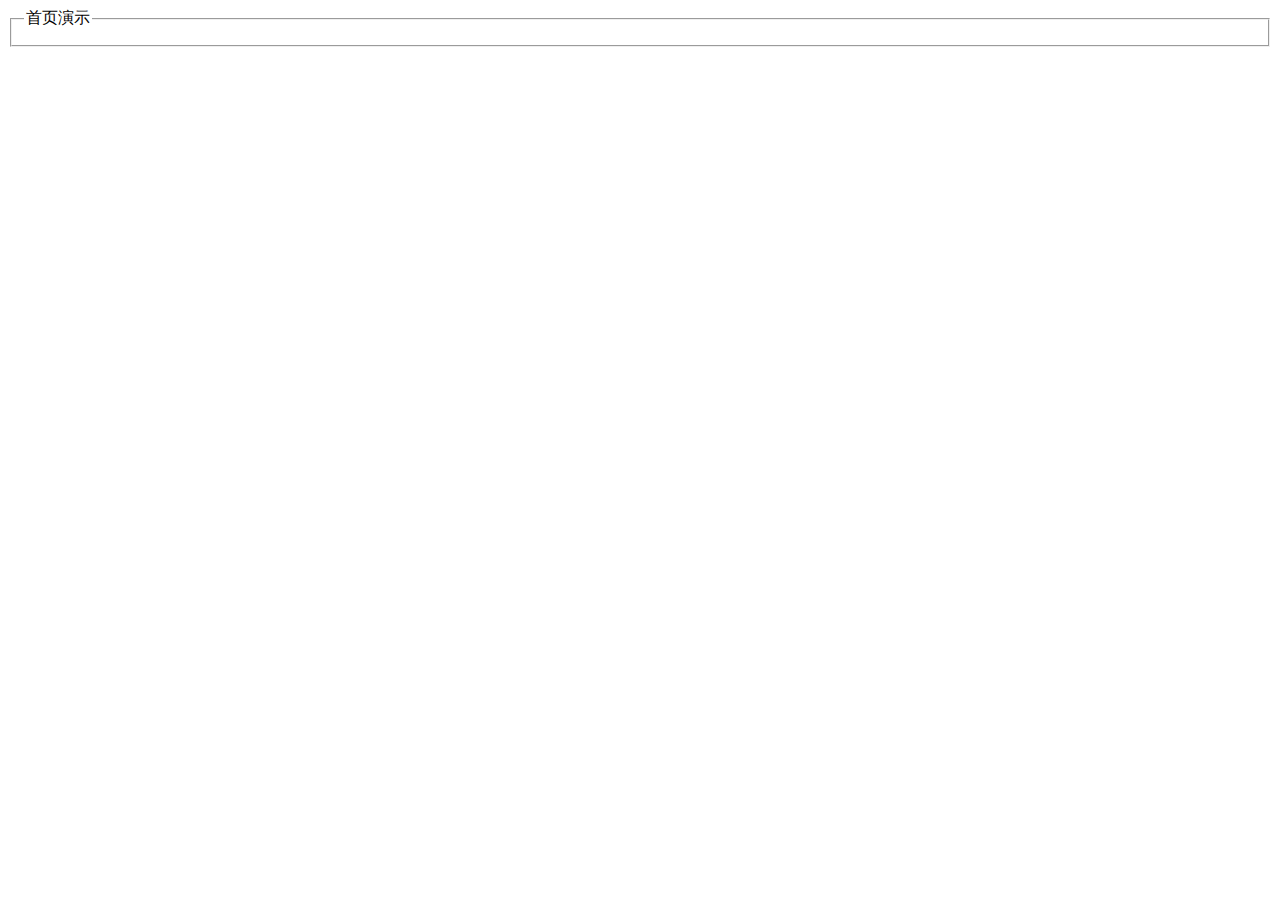
<file: src/main/resources/templates/home.html>
<!DOCTYPE html>
<html layout:decorator="extends/layout">
<head>
</head>
<body layout:fragment="content" class="yzit-app">
<div>
    <fieldset class="layui-elem-field layui-field-title site-title">
        <legend>首页演示</legend>
    </fieldset>
    <div id="container" style="height:400px;"></div>
    <div id="container2" style="height:400px;"></div>
</div>
</body>
</html>
<script>

    var options = {
        chart: {
            type: 'bar'                          //指定图表的类型，默认是折线图（line）
        },
        title: {
            text: '我的第一个图表'                 // 标题
        },
        xAxis: {
            categories: ['苹果', '香蕉', '橙子']   // x 轴分类
        },
        yAxis: {
            title: {
                text: '吃水果个数'                // y 轴标题
            }
        },
        series: [{                              // 数据列
            name: '小明',                        // 数据列名
            data: [1, 0, 4]                     // 数据
        }, {
            name: '小红',
            data: [5, 7, 3]
        }]
    };
    // 图表初始化函数
    var chart = Highcharts.chart('container', options);

    var options2 = {
        title: {
            text: '混合图表'
        },
        xAxis: {
            categories: ['苹果', ' 橙', '梨', '香蕉', '李子']
        },
        plotOptions: {
            series: {
                stacking: 'normal'
            }
        },
        labels: {
            items: [{
                html: '水果消耗',
                style: {
                    left: '100px',
                    top: '18px',
                    color: (Highcharts.theme && Highcharts.theme.textColor) || 'black'
                }
            }]
        },
        series: [{
            type: 'column',
            name: '小张',
            data: [3, 2, 1, 3, 4]
        }, {
            type: 'column',
            name: '小潘',
            data: [2, 3, 5, 7, 6]
        }, {
            type: 'column',
            name: '小王',
            data: [4, 3, 3, 9, 0]
        }, {
            type: 'spline',
            name: '平均值',
            data: [3, 2.67, 3, 6.33, 3.33],
            marker: {
                lineWidth: 2,
                lineColor: Highcharts.getOptions().colors[3],
                fillColor: 'white'
            }
        }, {
            type: 'pie',
            name: '总的消耗',
            data: [{
                name: '小张',
                y: 13,
                color: Highcharts.getOptions().colors[0] // Jane's color
            }, {
                name: '小潘',
                y: 23,
                color: Highcharts.getOptions().colors[1] // John's color
            }, {
                name: '小王',
                y: 19,
                color: Highcharts.getOptions().colors[2] // Joe's color
            }],
            center: [100, 80],
            size: 100,
            showInLegend: false,
            dataLabels: {
                enabled: false
            }
        }]
    }
    var chart = Highcharts.chart('container2', options2);

</script>
</file>
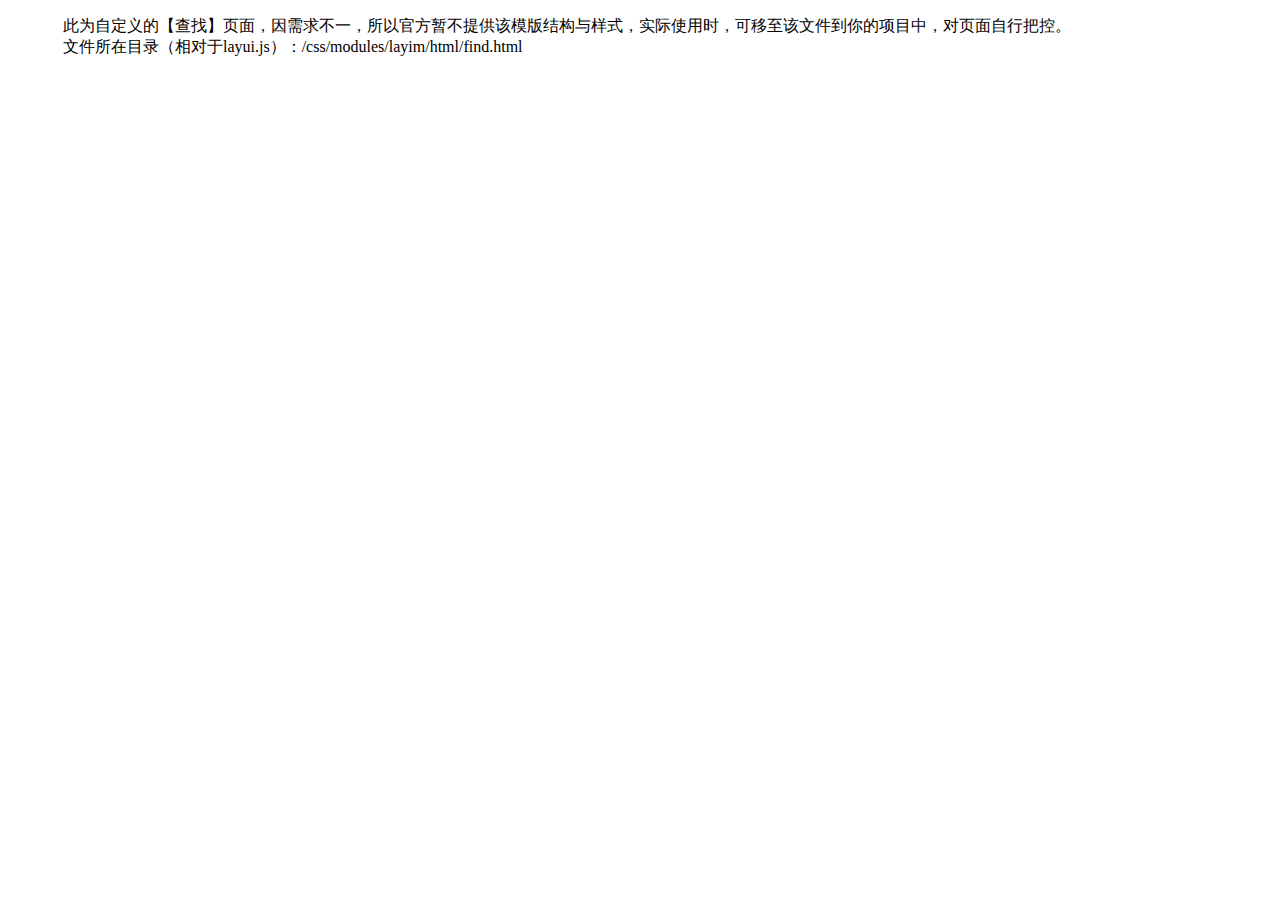
<file: src/main/resources/static/plugins/layui/css/modules/layim/html/find.html>
<!DOCTYPE html>
<html>
<head>
<meta charset="utf-8">
<meta name="viewport" content="width=device-width, initial-scale=1, maximum-scale=1">
<title>发现</title>

<link rel="stylesheet" href="http://local.res.layui.com/layui/src/css/layui.css">
<style>

</style>
</head>
<body>

<div style="margin: 15px;">
  <blockquote class="layui-elem-quote">此为自定义的【查找】页面，因需求不一，所以官方暂不提供该模版结构与样式，实际使用时，可移至该文件到你的项目中，对页面自行把控。
  <br>文件所在目录（相对于layui.js）：/css/modules/layim/html/find.html</blockquote>
</div>



<script src="http://local.res.layui.com/layui/src/layui.js"></script>
<script>
layui.use(['layim', 'laypage'], function(){
  var layim = layui.layim
  ,layer = layui.layer
  ,laytpl = layui.laytpl
  ,$ = layui.jquery
  ,laypage = layui.laypage;
  
  //一些添加好友请求之类的交互参见文档
  
});
</script>
</body>
</html>
</file>
